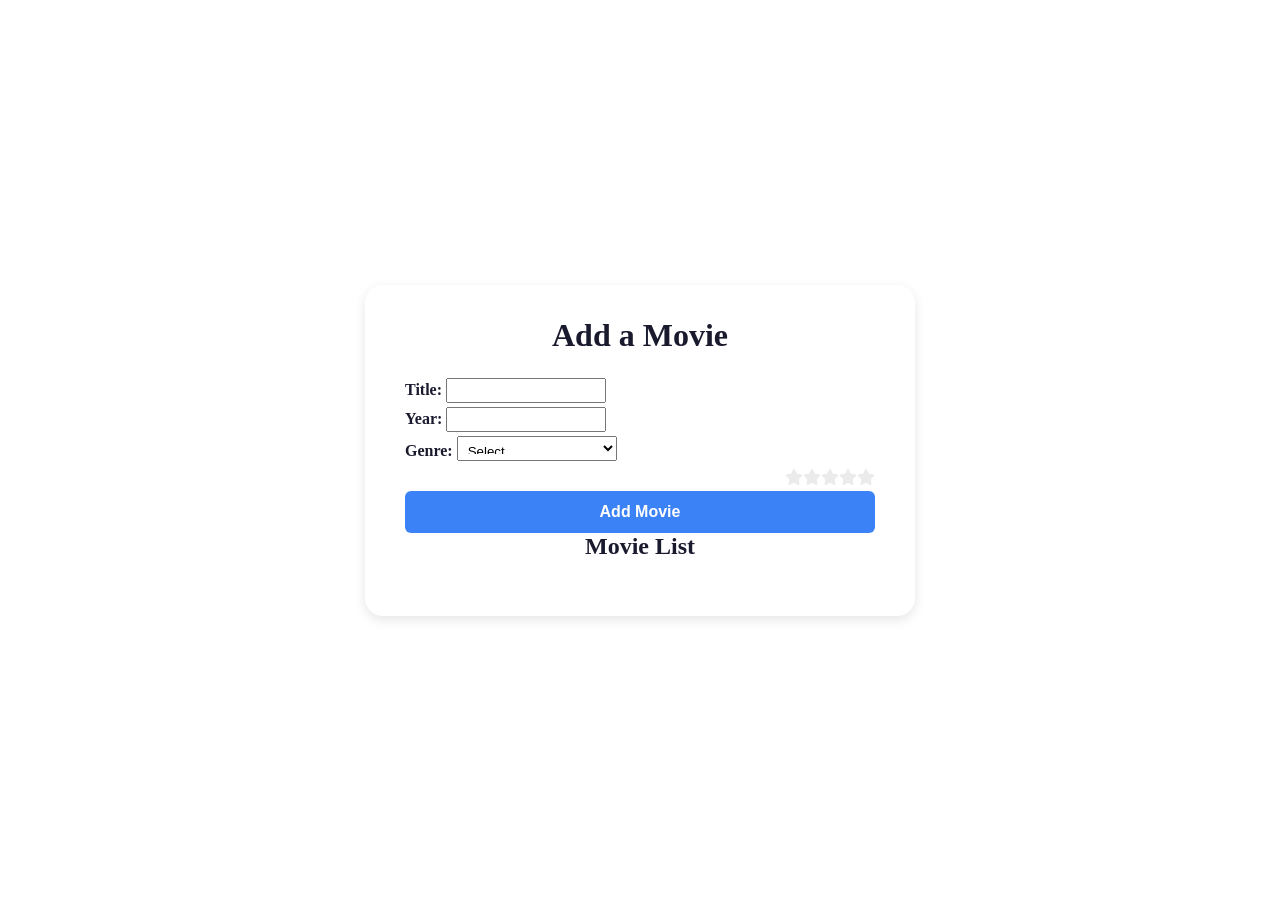
<file: public/Q41GRubidiumTagle.html>
<!DOCTYPE html>
<html lang="en">
<head>
  <meta name="viewport" content="width=device-width, initial-scale=1">
  <meta charset="UTF-8">
  <meta name="description" content="Movie Rating">
  <meta name="author" content="Apryl Emmanoelle P. Tagle">
  <title>Rate Movies</title>
  <link href="https://fonts.googleapis.com/css2?family=Orbitron:wght@400;700&display=swap" rel="stylesheet">
  <link href="https://fonts.googleapis.com/css2?family=Roboto:wght@400;700&display=swap" rel="stylesheet">
  <link rel="stylesheet" href="https://cdnjs.cloudflare.com/ajax/libs/font-awesome/6.4.2/css/all.min.css">


  <style>
    * {
        margin: 0;
        padding: 0;
        box-sizing: border-box;
    }

    body {
        align-items: center;
        display: flex;
        justify-content: center;
        min-height: 100vh;
    }

    .container .rating { 
        display: flex;
        direction: rtl;
    }

    .container .rating label {
        display: inline-block;
        cursor: pointer;
        color: #ebebeb;
        direction: ltr;
    }

    .container .rating label i {
        font-size: 1rem;
        transition: 0.1s ease-in;
    }

    .container .rating label:hover i, .container .rating label:hover ~ label i {
        color: rgb(255, 255, 78);

    }

    .container .rating .rating-radio {
        display: none;
    }

    .container .rating input.rating-radio:checked ~ label i {
        color: rgb(255, 255, 78);
    }

    form { 
        max-width: 2000px;
    }
      fieldset { 
        margin-bottom: 14px; 
        padding: 50px; 
    }
      label { 
        display: block; 
        margin: 4px 0; 
    }
      input,select,textarea {
        width: 160px;
        height: 25px;
        box-sizing: border-box;
        padding: 6px;
      }

      button {
        width: 100%;
        padding: 12px;
        background: #3b82f6;
        color: white;
        font-size: 1rem;
        font-weight: bold;
        border: none;
        border-radius: 6px;
        cursor: pointer;
    }

    h1, h2 {
        text-align: center;
        color: #1a1a2e;
        margin-bottom: 24px;
    }

    .container {
        border-radius: 18px;
        padding: 32px 40px;
        width: 100%;
        max-width: 550px;
        box-shadow: 0 4px 12px rgba(0,0,0,0.1);
    }

   label {
        display: block;
        font-weight: bold;
        margin-bottom: 4px;
        color: #1a1a2e;
    }

   .movie-card {
        border: 1.5px solid #e4e5e8;
        border-radius: 9px;
        padding: 12px 16px;
        margin-bottom: 10px;
        background: #f8faff;
    }

    .movie-card strong { 
        font-size: 1rem; 
        color: #000000; 
    }

    .movie-card span { 
        font-size: 0.75rem; 
        color: #6580a7; 
        }

    .movie-card .stars {
        color: rgb(233, 233, 48);
    }   

</style>
</head>
<body>

    <div class="container">
    <form id="movieRate">

        <h1>Add a Movie</h1>

            <label>Title: <input type="text" id="Title" required onblur="markIfBlank(this)"></label>
            <label>Year: <input type="number" id="Year" required onblur="markIfBlank(this)"></label>
            <label>Genre:
            <select id="Genre" required>
                <option value="" disabled selected>Select</option>
                <option value="Action">Action</option>
                <option value="Comedy">Comedy</option>
                <option value="Romance">Romance</option>
                <option value="Thriller">Thriller</option>
                <option value="Horror">Horror</option>
            </select>
        </label>
                <div class="rating">
                    <input type="radio" name="rating" id="star-1" class="rating-radio" value="1">
                    <label for="star-1"><i class="fa-solid fa-star"></i></label>

                    <input type="radio" name="rating" id="star-2" class="rating-radio" value="2">
                    <label for="star-2"><i class="fa-solid fa-star"></i></label>

                    <input type="radio" name="rating" id="star-3" class="rating-radio" value="3">
                    <label for="star-3"><i class="fa-solid fa-star"></i></label>

                    <input type="radio" name="rating" id="star-4" class="rating-radio" value="4">
                    <label for="star-4"><i class="fa-solid fa-star"></i></label>

                    <input type="radio" name="rating" id="star-5" class="rating-radio" value="5">
                    <label for="star-5"><i class="fa-solid fa-star"></i></label>
                </div>
                <button onclick="addMovie()">Add Movie</button>
        </form>

        <h2>Movie List</h2>
        <div id="movieList"></div>
    </div>

    <script>

        var movies = JSON.parse(localStorage.getItem("movies") || "[]");

        function addMovie() {
            var title = document.getElementById("Title").value;
            var year = document.getElementById("Year").value;
            var genre = document.getElementById("Genre").value;
            var rating = document.querySelector("input[name='rating']:checked");


            if(!title || !year || !genre){
                alert("Please fill in all of the fields");
                return;
            }

            var nRating = parseInt(rating.value);

            var same = -1;
            
            for (var i = 0; i < movies.length; i++){
                if(movies[i].title.toLowerCase() === title.toLowerCase()){
                    same = i;
                    break;
                }
            }

            if(same !== -1){
                var old = parseFloat(movies[same].rating);
                var ave = ((old + nRating) / 2).toFixed(1);

                movies[same].year = year;
                movies[same].genre = genre;
                movies[same].rating = ave;

            }

            else{

                movies.push({title: title, year: year, genre: genre, rating: nRating });

            }

            document.getElementById("Title").value = "";
            document.getElementById("Year").value = "";
            document.getElementById("Genre").value = "";
            var check = document.querySelector("input[name='rating']:checked");

            if(check) check.checked = false;

            localStorage.setItem("movies", JSON.stringify(movies));

            renderList();
        }

        function deleteMovies(ind){
            var confirmed = confirm("Are you sure you want to delete?");

            if(confirmed){
                movies.splice(ind, 1);
                localStorage.setItem("movies", JSON.stringify(movies));
                renderList();
            }
        }

        function renderList() {
            movies = JSON.parse(localStorage.getItem("movies") || "[]");
            var container = document.getElementById("movieList");
            container.innerHTML = "";

            for (var i = 0; i < movies.length; i++){
                var x = movies[i];
                var star = "";
                var stars = parseFloat(x.rating);
                for (var j = 1; j <= 5; j++){
                    star += j <= stars ? "★" : "☆";
                }

                var card = document.createElement("div");
                card.className = "movie-card";
                var info = document.createElement("div");
                info.className = "movie-card-info";

                info.innerHTML += 
                    "<strong>" + x.title + "</strong><br>" +
                        "<span>" + x.year + " - " + x.genre + "</span><br>" +
                            "<span class='stars'>" + star + "</span>" +
                                "</div>";

            var deleteBtn = document.createElement("button");
            deleteBtn.className = "delete-btn";
            deleteBtn.textContent = "Delete";
            deleteBtn.onclick = (function(idx) { 
                return function() {
                    deleteMovies(idx);
                };
            })(i);

            card.appendChild(info);
            card.appendChild(deleteBtn);
            container.appendChild(card);
            }
        }

        renderList();

    </script>
    <!--How To Dev. (2023, October 2). How to create a simple star rating using HTML & CSS | Star Rating Widget [Video]. YouTube. https://www.youtube.com/watch?v=0q6neX8jd44-->
</body>
</file>
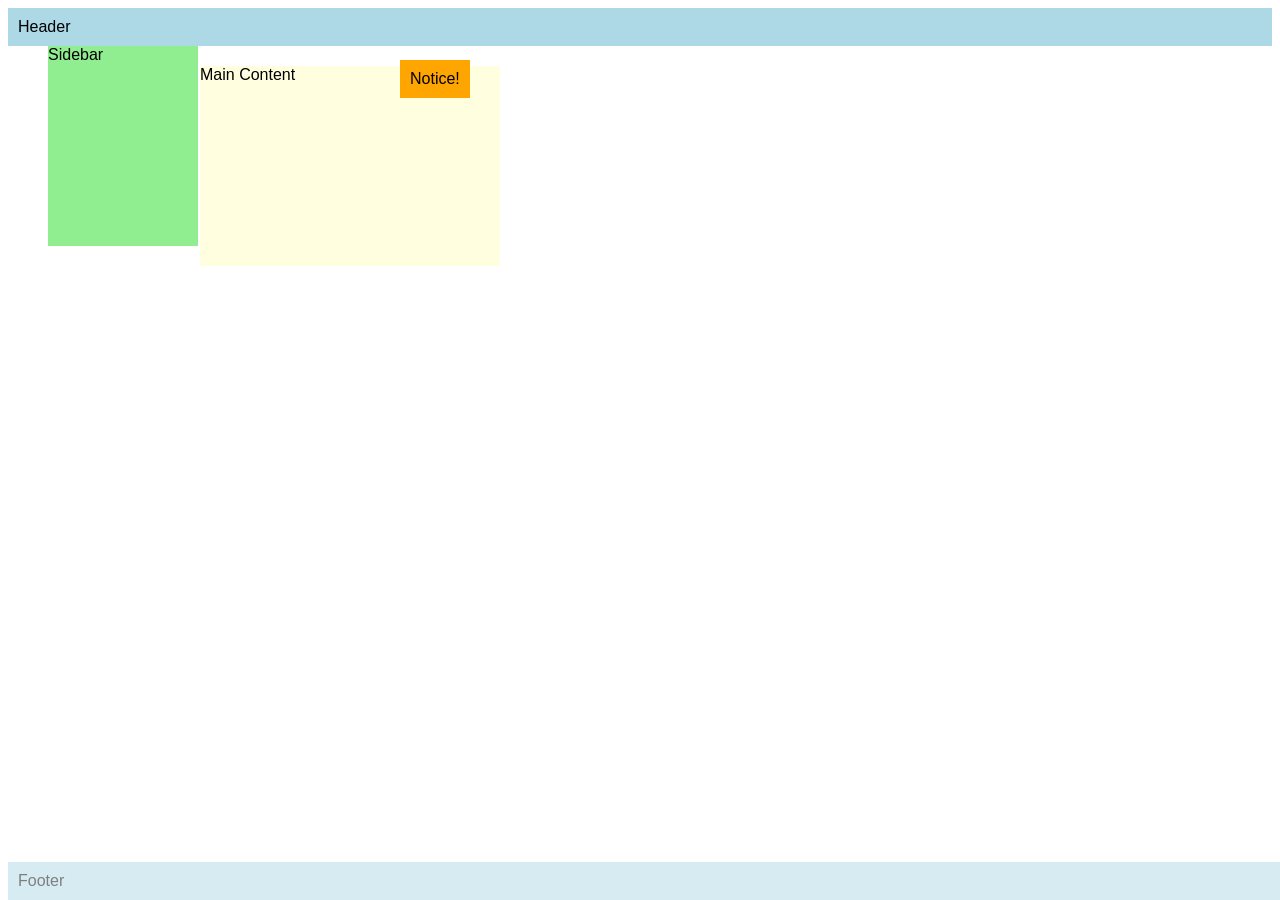
<file: public/RubidiumTagleseatwork2.html>
<!DOCTYPE html>
<html>
<head>
  <meta name="author" content= "Apryl Tagle & Ysa Rosario" />
  <meta name="revised" content="March 27, 2026" />
  <meta name="viewport" content="width=device-width, initial-scale=1">
  <meta charset="UTF-8">

  <style>
    body { font-family: Arial, sans-serif; }
    .header, .footer {
      background: lightblue;
      padding: 10px;
    }
    .footer {
       opacity: 0.5;
       position: fixed; bottom: 0; width: 100%;
    }
    .sidebar {
      background: lightgreen;
      width: 150px;
      height: 200px;
      position: relative; top: 40x; left: 40px; 
    }
    .content {
      background: lightyellow;
      width: 300px;
      height: 200px;
      position: absolute; top: 66px; left: 200px;
      z-index: 1;
    }    

    .notice {
    position: absolute;
    top: 60px;
    left: 400px;
    background: orange;
    padding: 10px;
    z-index: 2;
}


  </style>
</head>
<body>
    <div class="notice">Notice!</div>
  <div class="header">Header</div>
  <div class="sidebar">Sidebar</div>
  <div class="content">Main Content</div>
  <div class="footer">Footer</div>
</body>
</html>
</file>
